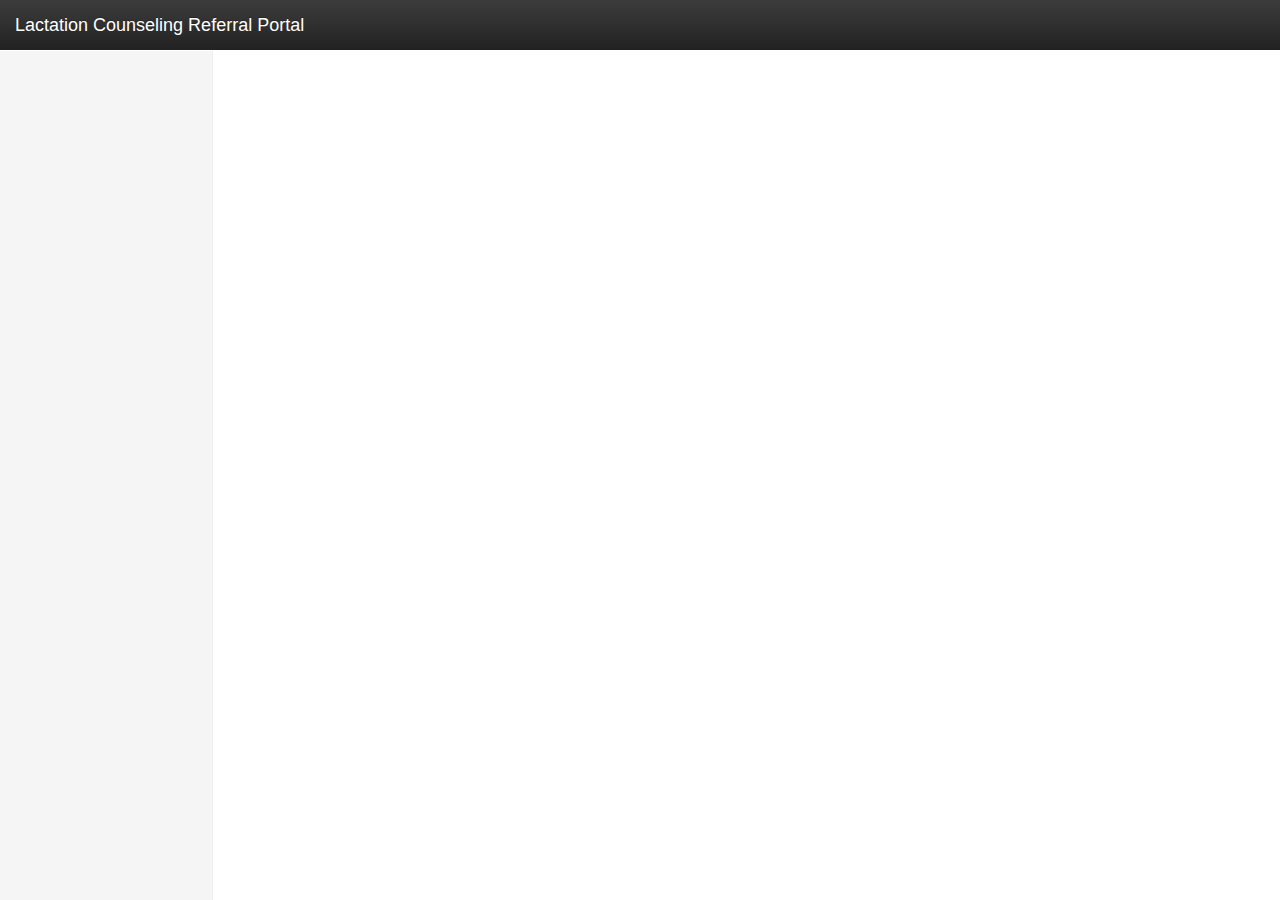
<file: BFS_WEB_APP/Physician_Portal/index.html>
<!DOCTYPE html>
<html lang="en">
<head>
    <meta charset="utf-8">
    <meta http-equiv="X-UA-Compatible" content="IE=edge">
    <meta name="viewport" content="width=device-width, initial-scale=1">
    <!-- The above 3 meta tags *must* come first in the head; any other head content must come *after* these tags -->
    <meta name="description" content="Lactation Counseling Referral Portal">
    <title>Physician Referral Portal</title>

    <!-- Bootstrap core CSS -->
    <link href="css/bootstrap.min.css" rel="stylesheet">

    <!-- IE10 viewport hack for Surface/desktop Windows 8 bug -->
    <link href="assets/css/ie10-viewport-bug-workaround.css" rel="stylesheet">

    <!-- Custom styles for this template -->
    <link href="css/bootstrap-theme.min.css" rel="stylesheet">
    <link href="css/dashboard.css" rel="stylesheet">

    <!-- Just for debugging purposes. Don't actually copy these 2 lines! -->
    <!--[if lt IE 9]>
    <script type="text/javascript" src="./assets/js/ie8-responsive-file-warning.js"></script><![endif]-->
    <script type="text/javascript" src="assets/js/ie-emulation-modes-warning.js"></script>
    <script type="text/javascript" src="./js/fhir-client.js"></script>
    <script type="text/javascript" src="https://ajax.googleapis.com/ajax/libs/jquery/2.1.0/jquery.min.js"></script>
</head>

<body>
<nav class="navbar navbar-inverse navbar-fixed-top">
    <div class="container-fluid">
        <div class="navbar-header">
            <a class="navbar-brand" href="#">Lactation Counseling Referral Portal</a>
        </div>
    </div>
</nav>

<div class="container-fluid">
    <div class="row">
        <div id="patient-list-container" class="col-sm-3 col-md-2 sidebar">
            <ul id="patient-list" class="nav nav-sidebar">
            </ul>
        </div>
    </div>
</div>

<div class="container-fluid">
    <div class="row">
        <div class="col-sm-9 col-sm-offset-3 col-md-10 col-md-offset-2 main">
            <div id="patient-overview-container" class="physician-view">
                <h1 class="page-header">Patient</h1>
                <div class="panel">
                    <div class="panel-body">
                        <div class="row placeholders">
                            <div class="col-xs-6 col-sm-4 placeholder">
                                <img src="image/marla.png" width="120" height="120" class="img-responsive"
                                     alt="Generic placeholder thumbnail">
                                <h4>Patient Name: <br><span id="patientName">...</span></h4>
                                <h4>Baby Name: <br><span id="babyName"></span> (ID = <span id="babyId"></span>)</h4>
                            </div>
                            <div class="col-xs-6 col-sm-8 placeholder">
                                <h4>Gender: </h4><span id="Gender">...</span>
                                <h4>DOB: </h4><span id="DOB"> ...</span>
                                <h4>Tel: </h4><span id="mobile">...</span>
                                <h4>Email: </h4><span id="Email">...</span>
                            </div>
                        </div>
                        <div class="row">
                            <h4>Mother's Risk Factors</h4>
                            <div class="col-md-4">
                                <h5>Age: <span id="mother-age">...</span></h5>
                                <h5>Maternal Obesity: <span id="mother-bmi">negative</span></h5>
                                <h5>Type I/II Diabetes: <span id="mother-diabetes">negative</span></h5>
                            </div>
                            <div class="col-md-4">
                                <h5>Polycystic ovarian syndrome: <span id="mother-polycystic">negative</span></h5>
                                <h5>Hyperthyroidism: <span id="mother-hyperthyroid">negative</span></h5>
                                <h5>Hypothyroidism: <span id="mother-hypothyroid">negative</span></h5>
                            </div>
                            <div class="col-md-4">
                                <h5>Mode of delivery: <span id="mother-mode-of-delivery">...</span></h5>
                                <h5>Primary glandular insufficiency: <span id="mother-glandular">negative</span></h5>
                                <h5>Breast pathology/surgery: <span id="mother-breast-surgery">negative</span></h5>
                            </div>
                        </div>
                    </div>
                </div>
                <div class="row">
                    <div id="chart-container" class="col-md-6" style="height: 500px">
                        <div id="primarychart_legend" class="primarychart-legend"></div>
                        <div id="myChart" style="width:100%; height:100%;"></div>
                    </div>
                    <div id="referral-recommendation-container" class="col-md-6">
                        <div class="center-block text-center padding-bottom-20px">
                            <label>Lactation Referral: <span
                                    id="referral-recommended">Available if Needed</span></label>
                        </div>
                        <div class="center-block text-center padding-bottom-20px"
                             id="referral-recommendation-reason"></div>
                        <div class="center-block text-center padding-bottom-20px">
                            <label>
                                <input type="checkbox" id="patient-authorization" class="checkbox checkbox-inline">
                                Patient has authorized release of data to lactation consultant.
                            </label>
                        </div>
                        <div class="center-block text-center padding-bottom-20px">
                            <button id="initiate-referral" class="btn btn-default" disabled>Initiate Referral</button>
                        </div>
                    </div>
                    <div id="questionnaire-container" class="col-md-6 hidden">
                        <form id="questionnaire">
                            <input type="hidden" id="patient-id" name="patient-id" value="0"/>
                            <input type="reset" id="questionnaire-reset" class="hidden"/>
                            <div class="form-group">
                                <label>
                                    Do you feel breastfeeding is going well so far?
                                </label>
                                <br/>
                                <label><input type="radio" class="radio radio-inline" name="going-well" value="yes"/> Yes</label>
                                <label><input type="radio" class="radio radio-inline" name="going-well" value="no"/> No</label>
                            </div>
                            <div class="form-group">
                                <label>
                                    Do you have any concerns?
                                </label>
                                <br/>
                                <label><input type="radio" class="radio radio-inline" name="concerned" value="yes"/> Yes</label>
                                <label><input type="radio" class="radio radio-inline" name="concerned" value="no"/> No</label>
                            </div>
                            <div class="form-group">
                                <label for="concerns">What concerns do you have about breastfeeding?</label>
                                <textarea class="form-control" id="concerns" name="concerns-explanation"></textarea>
                            </div>
                            <div class="form-group">
                                <label>Has your milk come in? (Between the 2nd and 4th day postpartum, did your breast get firm?)</label>
                                <br/>
                                <label><input type="radio" class="radio radio-inline" name="milk-come-in" value="yes"/> Yes</label>
                                <label><input type="radio" class="radio radio-inline" name="milk-come-in" value="no"/> No</label>
                            </div>
                            <div class="form-group">
                                <label>Does your baby nurse approximately every two to three hours with no more than one longer interval at night (up to 5 hours)?</label>
                                <br/>
                                <label><input type="radio" class="radio radio-inline" name="nurse-regularly" value="yes"/> Yes</label>
                                <label><input type="radio" class="radio radio-inline" name="nurse-regularly" value="no"/> No</label>
                            </div>
                            <div class="form-group">
                                <label>Is your baby having bowel movements that look like yellow, seedy mustard?</label>
                                <br/>
                                <label><input type="radio" class="radio radio-inline" name="baby-bowel-movements" value="yes"/> Yes</label>
                                <label><input type="radio" class="radio radio-inline" name="baby-bowel-movements" value="no"/> No</label>
                            </div>
                            <div class="form-group">
                                <label>Is your baby having at least 6 wet diapers a day?</label>
                                <br/>
                                <label><input type="radio" class="radio radio-inline" name="baby-wet-diapers" value="yes"/> Yes</label>
                                <label><input type="radio" class="radio radio-inline" name="baby-wet-diapers" value="no"/> No</label>
                            </div>
                            <div class="form-group">
                                <label>Is your baby being fed any infant formula, water, or other liquids?</label>
                                <br/>
                                <label><input type="radio" class="radio radio-inline" name="baby-other-liquids" value="yes"/> Yes</label>
                                <label><input type="radio" class="radio radio-inline" name="baby-other-liquids" value="no"/> No</label>
                            </div>
                            <div class="form-group">
                                <button type="button" class="btn btn-default" id="cancel">Cancel</button>
                                <button type="submit" class="btn btn-primary" id="submit">Submit</button>
                            </div>
                        </form>
                    </div>
                </div>
            </div>
        </div>
    </div>
</div>

<script type="text/javascript">window.jQuery || document.write('<script src="assets/js/vendor/jquery.min.js"><\/script>')</script>
<!--[if lt IE 9]>
<script src="./assets/js/flot/excanvas.js"></script>
<![endif]-->
<script src="./assets/js/flot/jquery.flot.js"></script>
<script src="./assets/js/flot/jquery.flot.fillbetween.js"></script>
<script src="./assets/js/flot/jquery.flot.stack.js"></script>
<script src="./assets/js/flot/jquery.flot.resize.js"></script>
<script src="./assets/js/flot/jquery.flot.navigate.js"></script>
<script src="./assets/js/flot/jquery.flot.axislabels.js"></script>
<script src="./assets/js/flot/jquery.flot.labels.js"></script>
<script type="text/javascript" src="js/bootstrap.min.js"></script>
<!-- IE10 viewport hack for Surface/desktop Windows 8 bug -->
<script type="text/javascript" src="assets/js/ie10-viewport-bug-workaround.js"></script>
<script type="text/javascript" src="js/dashboard.js"></script>
<script type="text/javascript" src="js/dashboardPatient.js"></script>
<script type="text/javascript" src="js/referralRecommendation.js"></script>
<script type="text/javascript" src="js/weightChart.js"></script>
<script type="text/javascript" src="js/motherRiskFactors.js"></script>
<script type="text/javascript" src="js/patient.js"></script>
<script type="text/javascript" src="js/patientList.js"></script>
<script type="text/javascript" src="js/questionnaire.js"></script>
<script type="text/javascript" src="js/router.js"></script>
<script type="text/javascript" src="js/startup.js"></script>
</body>
</html>
</file>
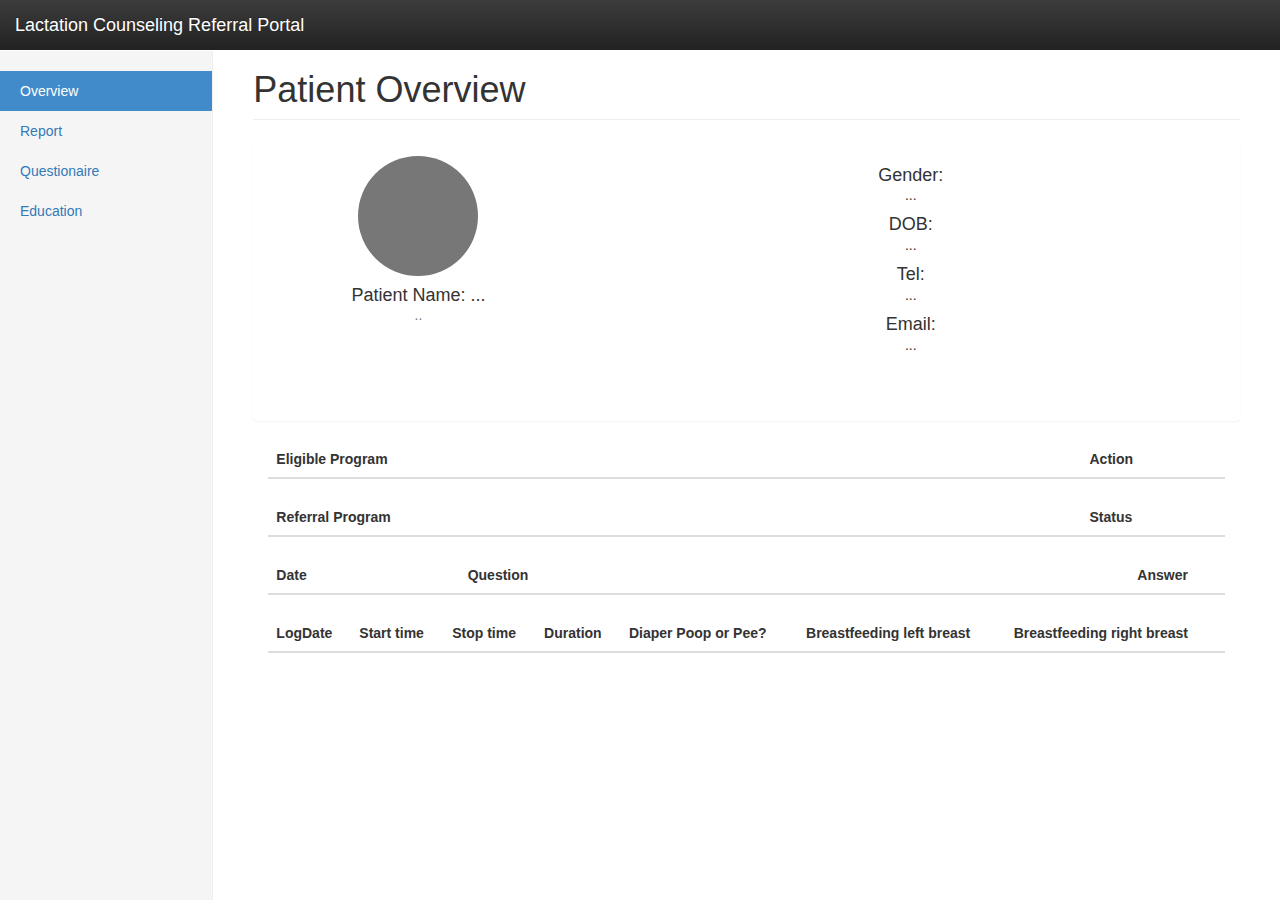
<file: BFS_WEB_APP/Physician_Portal/indexbk.html>
<!DOCTYPE html>
<html lang="en">
  <head>
    <meta charset="utf-8">
    <meta http-equiv="X-UA-Compatible" content="IE=edge">
    <meta name="viewport" content="width=device-width, initial-scale=1">
    <!-- The above 3 meta tags *must* come first in the head; any other head content must come *after* these tags -->
    <meta name="description" content="Lactation Counseling Referral Portal">
    <meta name="author" content="CsPanda">
    <title>Lactation Counseling Referral Portal</title>

    <!-- Bootstrap core CSS -->
    <link href="css/bootstrap.min.css" rel="stylesheet">

    <!-- IE10 viewport hack for Surface/desktop Windows 8 bug -->
    <link href="assets/css/ie10-viewport-bug-workaround.css" rel="stylesheet">

    <!-- Custom styles for this template -->
    <link href="css/bootstrap-theme.min.css" rel="stylesheet">
    <link href="css/dashboard.css" rel="stylesheet">

    <!-- Just for debugging purposes. Don't actually copy these 2 lines! -->
    <!--[if lt IE 9]><script src="../../assets/js/ie8-responsive-file-warning.js"></script><![endif]-->
    <script src="assets/js/ie-emulation-modes-warning.js"></script>
    <script src="https://apps.hspconsortium.org/hspc-reference-apps/static/jsfiddle/fhir-client.js"></script>
    <script src="https://ajax.googleapis.com/ajax/libs/jquery/2.1.0/jquery.min.js"></script>


    <!-- HTML5 shim and Respond.js for IE8 support of HTML5 elements and media queries -->
    <!--[if lt IE 9]>
      <script src="https://oss.maxcdn.com/html5shiv/3.7.3/html5shiv.min.js"></script>
      <script src="https://oss.maxcdn.com/respond/1.4.2/respond.min.js"></script>
    <![endif]-->
  </head>

  <body>
<nav class="navbar navbar-inverse navbar-fixed-top">
 <div class="container-fluid">
  <div class="navbar-header">
   <a class="navbar-brand" href="#">Lactation Counseling Referral Portal</a>
  </div>
 </div>
</nav>
 

<script type="text/javascript">

  // Global variables
  var patient;
  var pid
  var hcs = "HealthcareService/";
  var patientprefix = "Patient/";
  var questiondate


  // Perform referral function
  function performReferral(id) {
    
  var resource = {
    "resourceType": "ReferralRequest",
      "status": "requested",
      "patient": {
        "reference": patientprefix + patient.id
       },
       "supportingInformation": {
         "reference": hcs+id
       }
  };

    // Create the ReferralRequest
    patient.api.create({resource: resource}).done(function(r) { location.reload(true); }); 
  }

  FHIR.oauth2.ready(function (fClient) {

    patient = fClient.patient;
    smartt = fClient;
    var patientCountry = null;
    var patientState = null;
    var patientDistrict = null;
    var hasPatientLocation = false;

    // Get patient details
    $.when(patient.read()).done(function (p) 
   {
      // Get patient info
      //var pid=p_id;
      pid = "Patient/" + p.id;
      console.log(pid);
      
      var name = p.name[0];
      
      var formattedName = name.given[0] + " " + name.family;
      $("#patientName").text(formattedName);
      
      var gender=p.gender;
      $("#Gender").text(gender);

      var DOB=p.birthDate
      DOB=DOB.substr(0, DOB.indexOf('T'));
      $("#DOB").text(DOB);
      
      var mp=p.telecom[1].value;
      $("#mobile").text(mp);
      
      var email=p.telecom[2].value;
      $("#Email").text(email);
      
      // Get home address
      for (var i = 0; i < p.address.length ; i++ ) 
      {
        if (p.address[i].use == "home") {
          patientCountry = p.address[i].country;
          patientState = p.address[i].state;
          patientDistrict = p.address[i].district;
          if (patientCountry != null && patientState != null && patientDistrict != null) hasPatientLocation = true;
          break;
        }
      }



      //get questionnaire !!!!! 
      var demo = {
      //serviceUrl: "https://fhir-open-api-dstu2.smarthealthit.org",
      serviceUrl: "https://secure-api.hspconsortium.org/FHIRPit/open"
      
      };

      var smartt = FHIR.client(demo);
      smartt.api.search({type: 'QuestionnaireResponse',query: {author: {$reference: "Patient/"+pid}}}).done(function(q)
     {
      
        
      //pull out patient generated breastfeeding data (start/stop time/duration...etc)
      if (q.data.entry != null){
       q.data.entry.forEach(function(quest){
        if (quest.resource.group.title == "Patient Generated Breastfeeding Data ")
        {
         
         var logdate=quest.resource.group.question[0].answer[0].valueDate

         var logrow = "<td><p>" + logdate +"</td>"

          for(var i =1 ; i < quest.resource.group.question.length;i++)
          {logrow = logrow + "<td><p>"+ quest.resource.group.question[i].answer[0].valueString +"</td>"}

          logrow= "<tr>" +logrow + "</tr>";
          $("#reportdata").append(logrow);
        }

        else 
        {
            var questiondate=quest.resource.meta.lastUpdated

            questiondate=questiondate.substr(0,questiondate.indexOf('T'));
            

            var questionrow = "<tr><th rowspan=\"7\">" + questiondate + "</th><td>" + quest.resource.group.question[0].text + "</td><td><p>" + quest.resource.group.question[0].answer[0].valueBoolean + "</td></tr>"
            $("#questionnaire").append(questionrow);
            
            if (quest.resource.group.question[1].answer!=null)
            {var questionrow = "<tr><td>" + quest.resource.group.question[1].text + "</td><td><p>" + quest.resource.group.question[1].answer[0].valueString + "</td></tr>"
            $("#questionnaire").append(questionrow);}else{
              questionrow = "<tr><td>" + quest.resource.group.question[1].text + "</td><td><p>" + "No"+ "</td></tr>"
            $("#questionnaire").append(questionrow);
            }

            for(var i =2; i < quest.resource.group.question.length ;i++){

               questionrow = "<tr><td>" + quest.resource.group.question[i].text + "</td><td><p>" + quest.resource.group.question[i].answer[0].valueBoolean + "</td></tr>"
            $("#questionnaire").append(questionrow);
                 console.log(questionrow);
             }
        }
       })
      }
     });
    });





    // Populate referral status window
    var referralProgramIdCache = [];
    $.when(patient.api.search({type: "ReferralRequest", query: {}, count: 50}))
      .done(function (referralSearchResults) {

        if ( referralSearchResults.data.entry != null ) {
          referralSearchResults.data.entry.forEach(function (referrals) {

            // Search the supporting information to find the associated program ids
            if ( referrals.resource.supportingInformation != null ) {
              for (var i = 0; i < referrals.resource.supportingInformation.length ; i++ ) {
                if (referrals.resource.supportingInformation[i].reference.startsWith(hcs)) {

                  // Cache the program id
                  var programId = referrals.resource.supportingInformation[i].reference.substr(hcs.length);
                  referralProgramIdCache.push(programId);

                  // Query for the healthcare service by id
                  $.when(patient.api.search({type: "HealthcareService", query: { _id: programId }, count: 1}))
                   .done(function (hcsResults) {
                     hcsResults.data.entry.forEach(function (associatedHcs) {

                       // !! Display program referral status
                       var referralRow = "<tr><td>" + associatedHcs.resource.programName + "</td><td><p>" +
                                         referrals.resource.status + "</td></tr>"
                       $("#referralResults").append(referralRow);

                     });
                  });
                }
              }
            }
          });
        }

        // Populate available program window
        $.when(patient.api.search({type: "HealthcareService", query: {}, count: 50}))
          .done(function (programSearchResults) {
            programSearchResults.data.entry.forEach(function (programs) {

              // Filter out programs that have already been referred
              var skip = false;
              for (var i = 0; i < referralProgramIdCache.length ; i++ ) {
                if ( referralProgramIdCache[i] == programs.resource.id ) {
                  skip = true;
                  break;
                }
              }

              // Scan program coverage areas
              if (!skip && hasPatientLocation) {
                if (programs.resource.coverageArea != null) {
                  for (var i = 0; i < programs.resource.coverageArea.length; i++ ) {
                    $.when(patient.api.search({type: "Location", query: { _id: programs.resource.coverageArea[i].reference }, count: 1}))
                     .done(function (locationResults) {
                        locationResults.data.entry.forEach(function(coverageArea) {

                          // Check if patient is in coverage area
                          if ( coverageArea.resource.address != null &&
                               coverageArea.resource.address.country == patientCountry &&
                               coverageArea.resource.address.state == patientState &&
                               coverageArea.resource.address.district == patientDistrict ) {

                                 // Display location matched program
                                var programRow = "<tr><td>" + programs.resource.programName + "</td><td><p><button type=\"button\" class=\"btn btn-primary\" onclick=\'performReferral(\"" + programs.resource.id + "\")\'>Refer</button> </td></tr>"
                                 $("#programTable").append(programRow);
                          }
                        });
                     });
                  }
                }
              }
            });
        });
    });
  });
</script>

 <div class="container-fluid">
  <div class="row">
    <div class="col-sm-3 col-md-2 sidebar">
          <ul class="nav nav-sidebar">
            <li class="active"><a href="#">Overview <span class="sr-only">(current)</span></a></li>
            <li><a href="report.html">Report</a></li>
            <li><a href="questionnaire.html">Questionaire</a></li>
            <li><a href="#">Education</a></li>
          </ul>
    </div> 
  </div>
  </div>

  <div class="container-fluid">
   <div class="row">
     <div class="col-sm-9 col-sm-offset-3 col-md-10 col-md-offset-2 main">
        <h1 class="page-header">Patient Overview</h1>
     
     <div class="panel">
        <div class="panel-body">
         
         <div class="row placeholders">
          <div class="col-xs-6 col-sm-4 placeholder">
            <img src="[data-uri]" width="120" height="120" class="img-responsive" alt="Generic placeholder thumbnail">
             <h4>Patient Name: <span id="patientName">...</span></h4>
             <span id="patientDistrict" class="text-muted">..</span>
          </div>
         
          <div class="col-xs-6 col-sm-8 placeholder">
             <h4>Gender: </h4><span id="Gender">...</span>
             <h4>DOB: </h4><span id="DOB"> ...</span>
             <h4>Tel: </h4><span id="mobile">...</span>
             <h4>Email: </h4><span id="Email">...</span>
           </div>

         </div>
        </div>
      </div>

     <div class="col-md-12">
      <div class="table-responsive">
      <table id="programTable" class="table table-striped">
         <thead>
              <tr>
                <th width="85%">Eligible Program</th>
                <th width="25%">Action</th>
              </tr>
         </thead>
      </table>
   
      <table id="referralResults" class="table table-striped">
         <thead>
              <tr>
                <th width="85%">Referral Program</th>
                <th width="15%">Status</th>
              </tr>
         </thead>
      </table>

      <table id="questionnaire" class="table table-striped">
         <thead>
              <tr>
                <th width="20%">Date</th>
                <th width="70%">Question</th>
                <th width="10%">Answer</th>
              </tr>
         </thead>
      </table>
      
      <table id="reportdata" class="table table-striped">
        <thead>
          <tr>
            <th>LogDate</th>
            <th>Start time</th>
            <th>Stop time</th>
            <th>Duration</th>
            <th>Diaper Poop or Pee?</th>
            <th>Breastfeeding left breast</th>
            <th>Breastfeeding right breast</th>
          </tr>
        </thead>
      </table>
      </div>
     </div>
    </div>
   </div>
  </div>

    
    <script>window.jQuery || document.write('<script src="assets/js/vendor/jquery.min.js"><\/script>')</script>
    <script src="js/bootstrap.min.js"></script>
    
    <!-- IE10 viewport hack for Surface/desktop Windows 8 bug -->
    <script src="assets/js/ie10-viewport-bug-workaround.js"></script>

  </body>
</html>
</file>
<file: BFS_WEB_APP/Physician_Portal/css/dashboard.css>
/*
 * Base structure
 */

/* Move down content because we have a fixed navbar that is 50px tall */
body {
  padding-top: 50px;
}


/*
 * Global add-ons
 */

.sub-header {
  padding-bottom: 10px;
  border-bottom: 1px solid #eee;
}

/*
 * Top navigation
 * Hide default border to remove 1px line.
 */
.navbar-fixed-top {
  border: 0;
}

/*
 * Sidebar
 */

/* Hide for mobile, show later */
.sidebar {
  display: none;
}
@media (min-width: 768px) {
  .sidebar {
    position: fixed;
    top: 51px;
    bottom: 0;
    left: 0;
    z-index: 1000;
    display: block;
    padding: 20px;
    overflow-x: hidden;
    overflow-y: auto; /* Scrollable contents if viewport is shorter than content. */
    background-color: #f5f5f5;
    border-right: 1px solid #eee;
  }
}

/* Sidebar navigation */
.nav-sidebar {
  margin-right: -21px; /* 20px padding + 1px border */
  margin-bottom: 20px;
  margin-left: -20px;
}
.nav-sidebar > li > a {
  padding-right: 20px;
  padding-left: 20px;
}
.nav-sidebar > .active > a,
.nav-sidebar > .active > a:hover,
.nav-sidebar > .active > a:focus {
  color: #fff;
  background-color: #428bca;
}


/*
 * Main content
 */

.main {
  padding: 20px;
}
@media (min-width: 768px) {
  .main {
    padding-right: 40px;
    padding-left: 40px;
  }
}
.main .page-header {
  margin-top: 0;
}


/*
 * Placeholder dashboard ideas
 */

.placeholders {
  margin-bottom: 30px;
  text-align: center;
}
.placeholders h4 {
  margin-bottom: 0;
}
.placeholder {
  margin-bottom: 20px;
}
.placeholder img {
  display: inline-block;
  border-radius: 50%;
}

.padding-bottom-20px {
  padding-bottom: 20px;
}

.physician-view {
  display: none;
}

.physician-view.current {
  display: block;
}

.recommend-referral {
  color: #f00;
}
</file>
<file: BFS_WEB_APP/Physician_Portal/assets/css/ie10-viewport-bug-workaround.css>
/*!
 * IE10 viewport hack for Surface/desktop Windows 8 bug
 * Copyright 2014-2015 Twitter, Inc.
 * Licensed under MIT (https://github.com/twbs/bootstrap/blob/master/LICENSE)
 */

/*
 * See the Getting Started docs for more information:
 * http://getbootstrap.com/getting-started/#support-ie10-width
 */
@-ms-viewport     { width: device-width; }
@-o-viewport      { width: device-width; }
@viewport         { width: device-width; }
</file>
